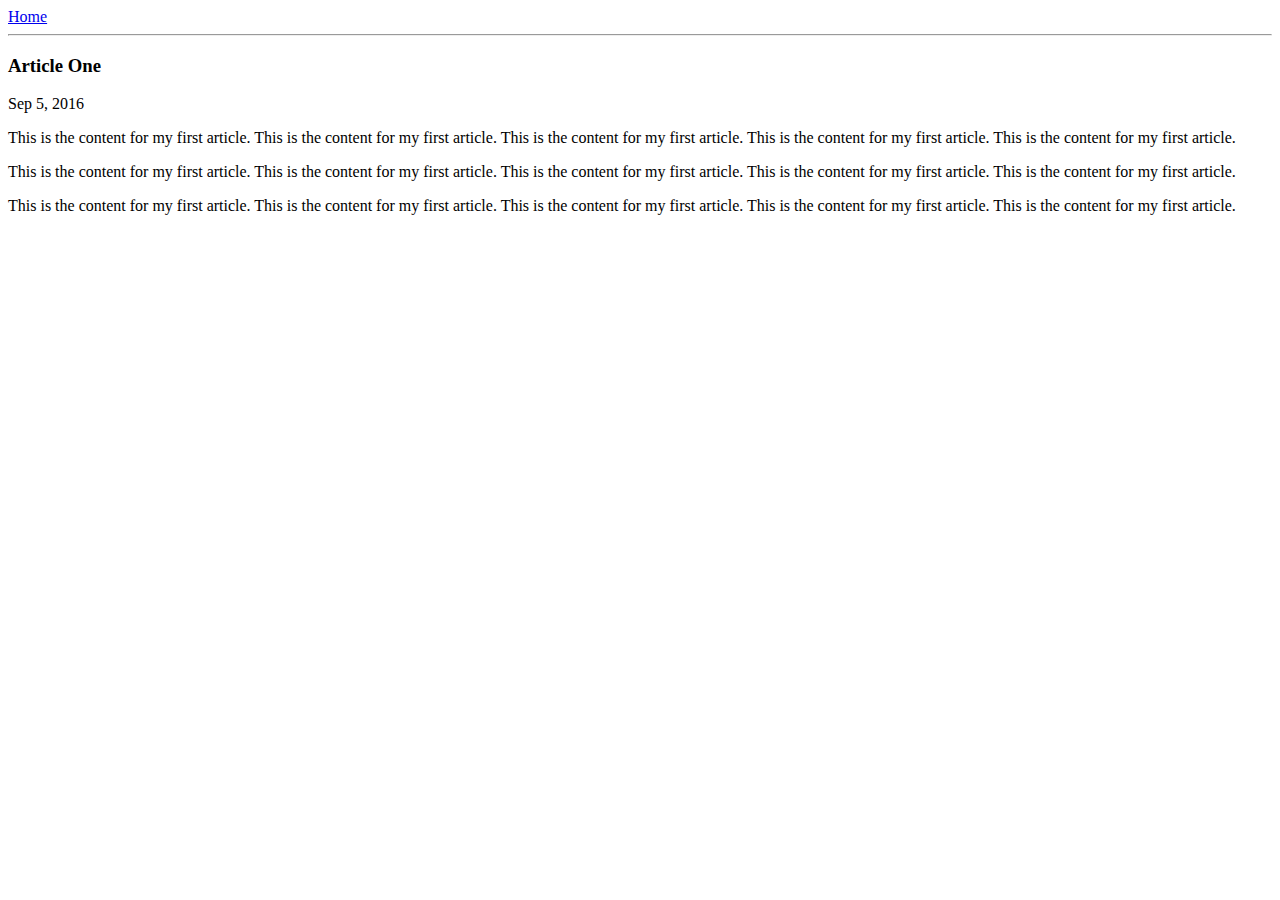
<file: article-one.html>
<html>
    <head>
        <title>
            Article One | Vishwajeet Kumar
        </title>
    </head>
    <body>
        <div>
            <a href="/">Home</a>
        </div>
        <hr/>
        <h3>
            Article One
        </h3>
        <div>
            Sep 5, 2016
        </div>
        <div>
            <p>
                This is the content for my first article. This is the content for my first article. This is the content for my first article. This is the content for my first article. This is the content for my first article.
            </p>
            <p>
                This is the content for my first article. This is the content for my first article. This is the content for my first article. This is the content for my first article. This is the content for my first article.
            </p>
            <p>
                This is the content for my first article. This is the content for my first article. This is the content for my first article. This is the content for my first article. This is the content for my first article.
            </p>
        </div>
    </body>
</html>
</file>
